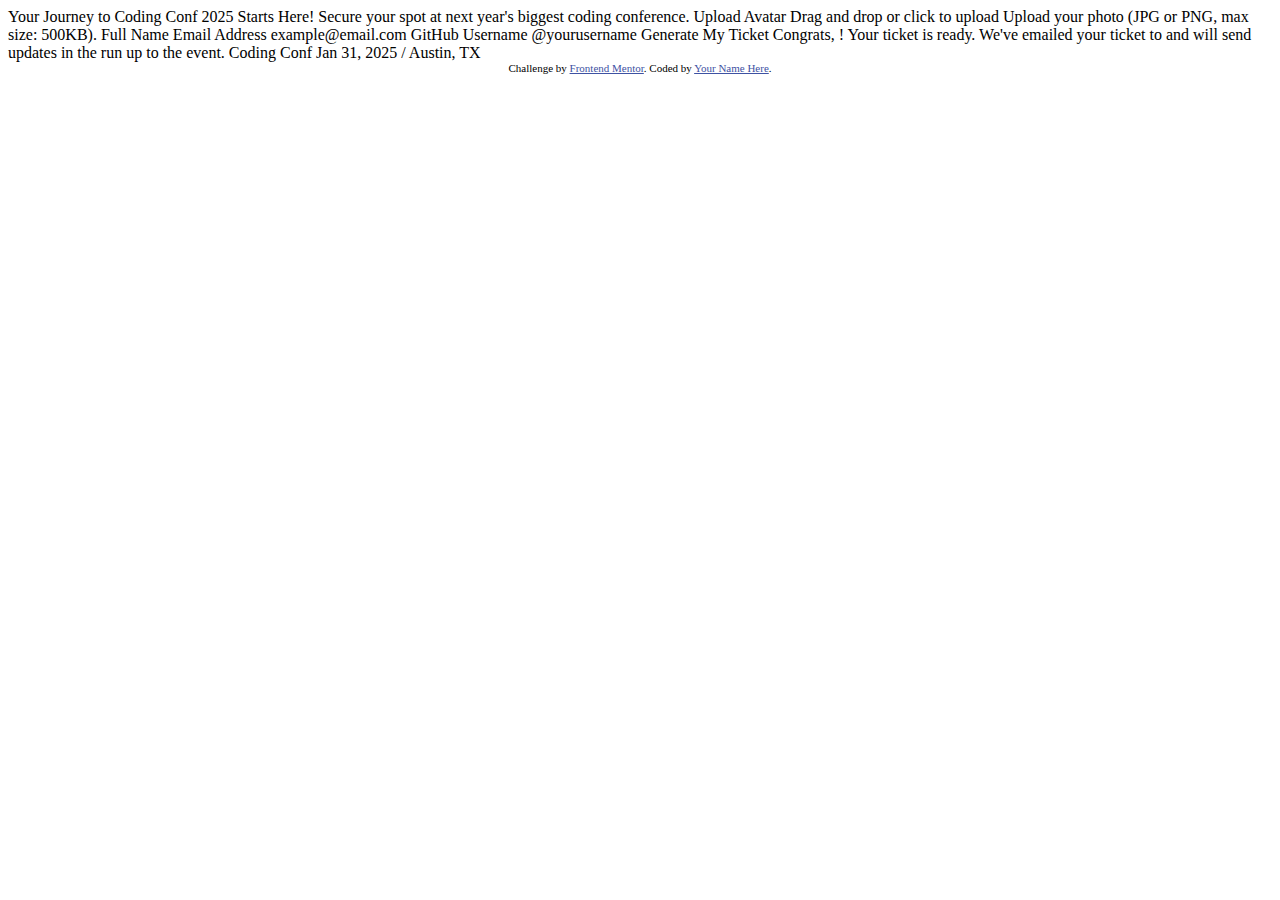
<file: index.html>
<!DOCTYPE html>
<html lang="en">
<head>
  <meta charset="UTF-8">
  <meta name="viewport" content="width=device-width, initial-scale=1.0"> <!-- displays site properly based on user's device -->

  <link rel="icon" type="image/png" sizes="32x32" href="./assets/images/favicon-32x32.png">
  
  <title>Frontend Mentor | Conference ticket generator</title>

  <!-- Feel free to remove these styles or customise in your own stylesheet 👍 -->
  <style>
    .attribution { font-size: 11px; text-align: center; }
    .attribution a { color: hsl(228, 45%, 44%); }
  </style>
</head>
<body>

  <!-- Form starts -->

  Your Journey to Coding Conf 2025 Starts Here!

  Secure your spot at next year's biggest coding conference.

  Upload Avatar
  Drag and drop or click to upload
  Upload your photo (JPG or PNG, max size: 500KB).

  Full Name

  Email Address
  example@email.com

  GitHub Username
  @yourusername

  Generate My Ticket

  <!-- Form ends -->

  <!-- Generated tickets starts -->

  Congrats, <!-- Full Name -->! Your ticket is ready.

  We've emailed your ticket to <!-- Email Address --> and will send updates in the run up to the event.

  Coding Conf
  Jan 31, 2025 / Austin, TX

  <!-- Generated tickets ends -->
  
  <div class="attribution">
    Challenge by <a href="https://www.frontendmentor.io?ref=challenge">Frontend Mentor</a>. 
    Coded by <a href="#">Your Name Here</a>.
  </div>
</body>
</html>
</file>
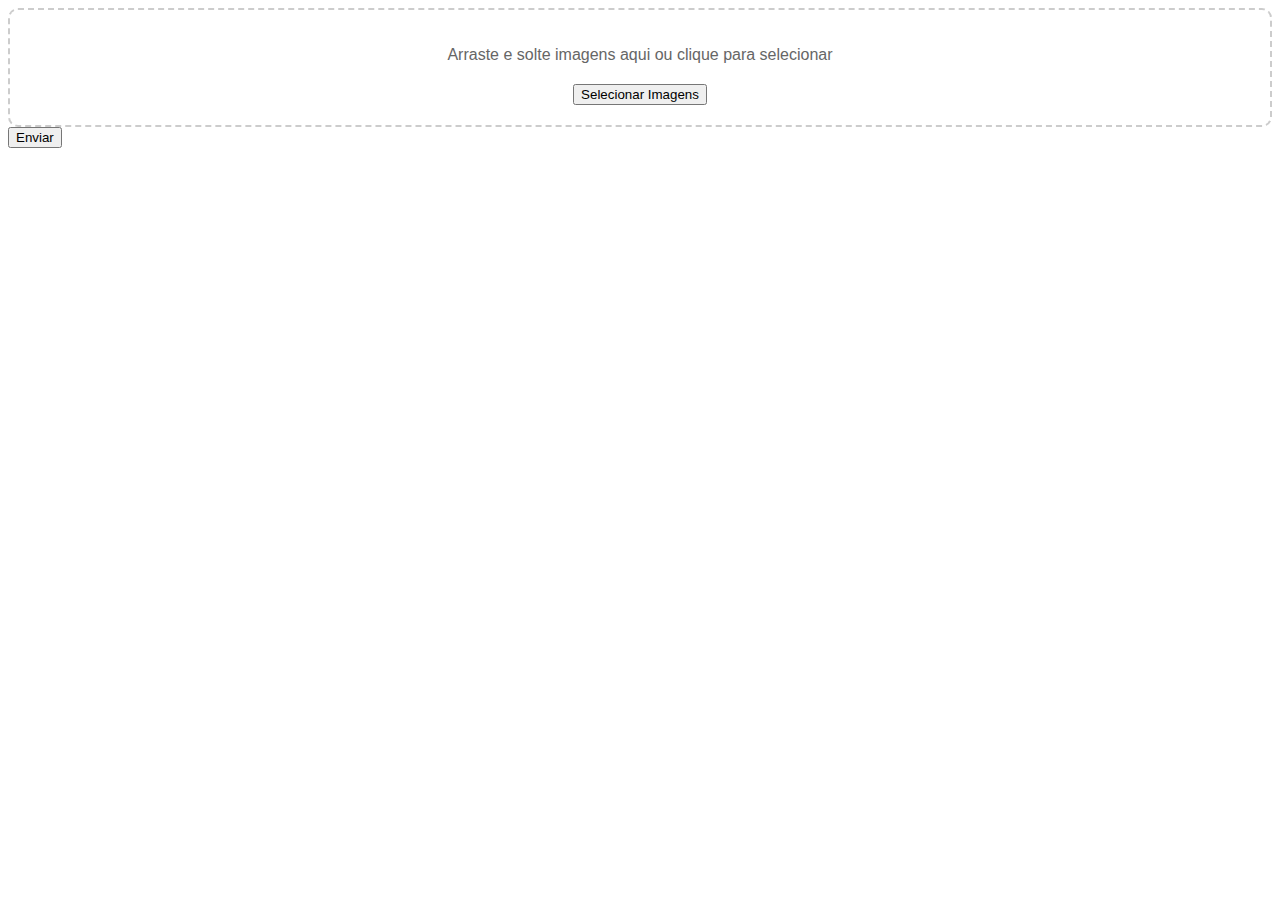
<file: model-drag.html>
<!DOCTYPE html>
<html lang="pt-BR">

<head>
    <meta charset="UTF-8">
    <title>Upload com Drag and Drop</title>
    <style>
        #drop-area {
            border: 2px dashed #ccc;
            border-radius: 10px;
            padding: 20px;
            text-align: center;
            font-family: sans-serif;
            color: #666;
        }

        #drop-area.highlight {
            border-color: #6c6;
            background-color: #f0fff0;
        }

        #preview {
            margin-top: 20px;
            display: flex;
            flex-wrap: wrap;
            gap: 10px;
        }

        #preview img {
            max-width: 150px;
            max-height: 150px;
            border: 1px solid #ccc;
            border-radius: 5px;
        }
    </style>
</head>

<body>

    <form id="upload-form">
        <div id="drop-area">
            <p>Arraste e solte imagens aqui ou clique para selecionar</p>
            <div id="preview"></div>
            <input type="file" id="fileElem" accept="image/*" style="display:none">
            <button type="button" onclick="fileElem.click()">Selecionar Imagens</button>
        </div>

        <button type="submit">Enviar</button>
    </form>

    <script>
        const dropArea = document.getElementById('drop-area');
        const fileElem = document.getElementById('fileElem');
        const preview = document.getElementById('preview');

        // Evita comportamento padrão
        ['dragenter', 'dragover', 'dragleave', 'drop'].forEach(eventName => {
            dropArea.addEventListener(eventName, e => e.preventDefault());
            dropArea.addEventListener(eventName, e => e.stopPropagation());
        });

        // Destaque visual
        ['dragenter', 'dragover'].forEach(eventName => {
            dropArea.addEventListener(eventName, () => dropArea.classList.add('highlight'));
        });

        ['dragleave', 'drop'].forEach(eventName => {
            dropArea.addEventListener(eventName, () => dropArea.classList.remove('highlight'));
        });

        // Drop de arquivos
        dropArea.addEventListener('drop', e => {
            const files = e.dataTransfer.files;
            handleFiles(files);
        });

        // Seleção manual
        fileElem.addEventListener('change', e => {
            handleFiles(e.target.files);
        });

        function handleFiles(files) {
            [...files].forEach(previewFile);
        }

        function previewFile(file) {
            if (!file.type.startsWith('image/')) return;

            const reader = new FileReader();
            reader.readAsDataURL(file);
            reader.onloadend = () => {
                const img = document.createElement('img');
                img.src = reader.result;
                preview.appendChild(img);
            };
        }

        // Envio do formulário
        document.getElementById('upload-form').addEventListener('submit', e => {
            e.preventDefault();
            alert('Formulário enviado! Aqui você pode adicionar o código para enviar os arquivos.');
        });
    </script>

</body>

</html>
</file>
